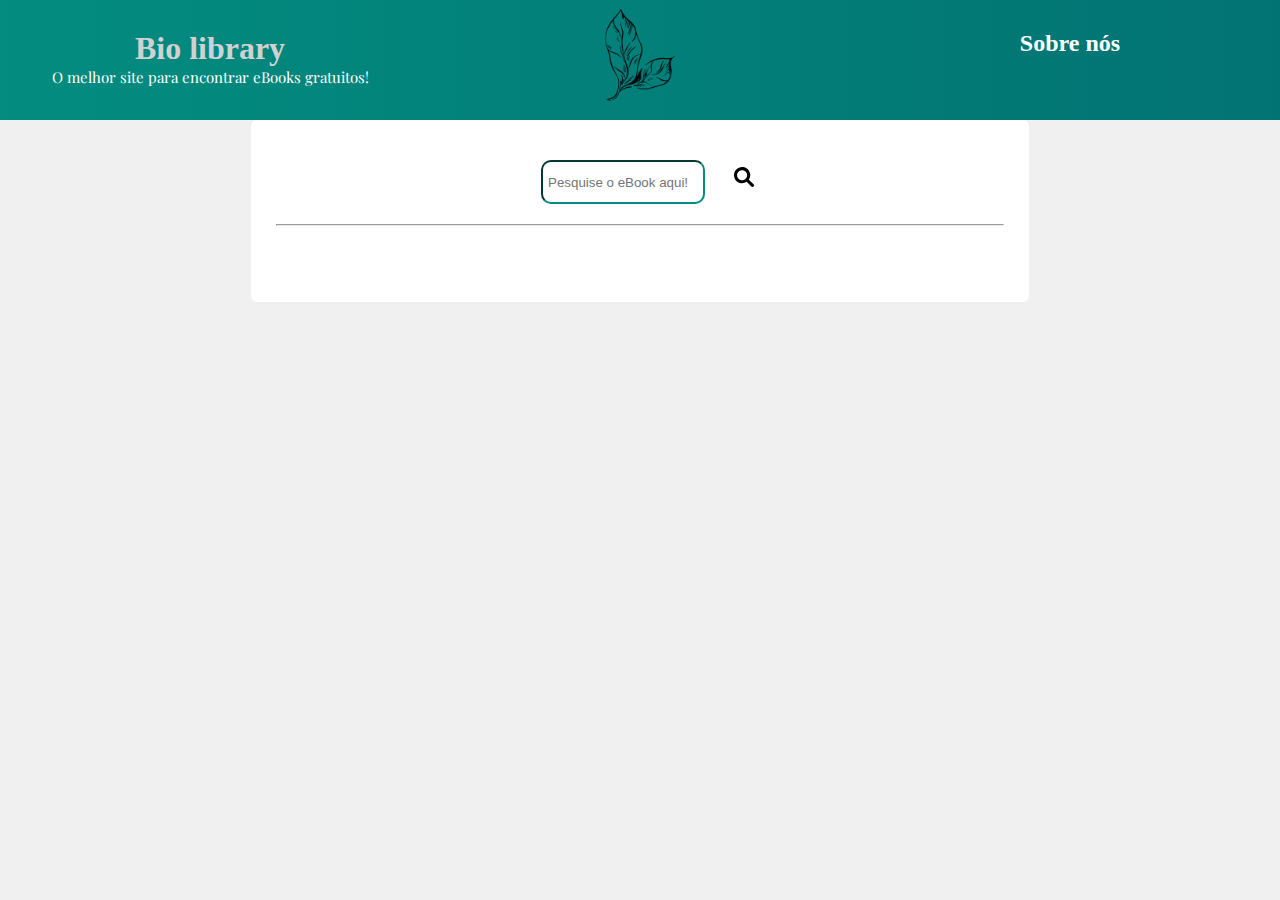
<file: index.html>
<!DOCTYPE html>
<html lang="pt-br">
<head>
    <meta charset="UTF-8">
    <meta http-equiv="X-UA-Compatible" content="IE=edge">
    <meta name="viewport" content="width=device-width, initial-scale=1.0">
    <title>Biblioteca Bio</title>
    <link rel="shortcut icon" href="assets/livro - icon.png" type="image/x-icon">
    <link rel="stylesheet" href="index.css".css>
    
    
</head>
<body>
    <nav>
            <div class="column1"><a href="/index.html" ><h1 id="nav-tittle">Bio library</h1></a>
            <p id="nav-description">O melhor site para encontrar eBooks gratuitos!</p></div>
            <div class="column2"><img id="main-img" src="assets/folha.png" alt=""></div>
            <div class="column3"><a href="/sobre-nos.html"><h2 id="sub-tittle">Sobre nós</h2></a></div>
    </nav>
    <main>
        <div id="main-buttons">
        <input type="text" name="Entrada" id="search-text" placeholder="Pesquise o eBook aqui!" MAXLENGTH="40">
       <img onclick="searchBook() " id="search-icon" class="img-buttons" src="assets/search-icon.svg" alt=""  >
       
        <hr>
        <div id="content">
        </div>
        <div id="page">
        </div>
        <br></br>
        <div id="back-page" class="controlIcons"></div>
        <div id="next-page" class="controlIcons"></div>
        
        
    </div>
    </main>
    
    
    <script src="index.js"></script>
    
</body>
</html>
</file>
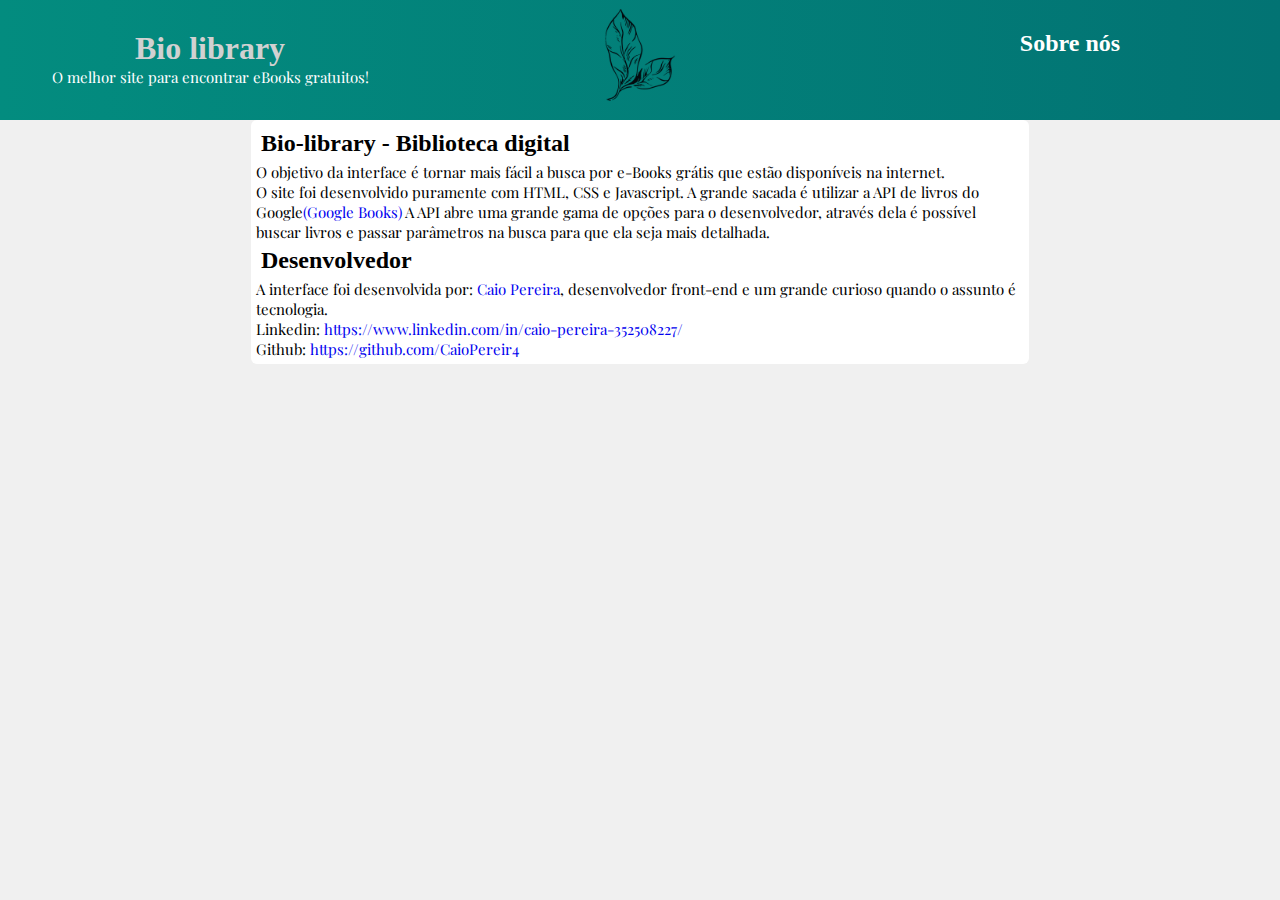
<file: sobre-nos.html>
<!DOCTYPE html>
<html lang="en">
<head>
    <meta charset="UTF-8">
    <meta http-equiv="X-UA-Compatible" content="IE=edge">
    <meta name="viewport" content="width=device-width, initial-scale=1.0">
    <title>Sobre nós</title>
    <link rel="shortcut icon" href="assets/livro - icon.png" type="image/x-icon">
    <link rel="stylesheet" href="index.css".css>
</head>
<body>
    <nav>
        <div class="column1"><a href="/index.html" ><h1 id="nav-tittle">Bio library</h1></a>
        <p id="nav-description">O melhor site para encontrar eBooks gratuitos!</p></div>
        <div class="column2"><img id="main-img" src="assets/folha.png" alt=""></div>
        <div class="column3"><h2 id="sub-tittle">Sobre nós</h2></div>
    </nav>
    <main>
        
           <h2>Bio-library - Biblioteca digital</h2><p> O objetivo da interface é tornar mais fácil a busca por e-Books grátis 
            que estão disponíveis na internet.
            </p>
            <p>
            O site foi desenvolvido puramente com HTML, CSS e Javascript. A grande sacada é utilizar a API de livros do Google<a href="https://developers.google.com/books/docs/overview">(Google Books)</a>
            A API abre uma grande gama de opções para o desenvolvedor, através dela é possível buscar livros e passar parâmetros na busca para que ela seja mais detalhada.
            </p>
        <h2>Desenvolvedor</h2>
        <p>A interface foi desenvolvida por: <a target="_blank" href="https://github.com/CaioPereir4">Caio Pereira</a>, desenvolvedor front-end e um grande curioso quando o assunto é tecnologia.</p>
        <p>Linkedin: <a  target='_blank' href="https://www.linkedin.com/in/caio-pereira-352508227/">https://www.linkedin.com/in/caio-pereira-352508227/</a></p>
        <p>Github: <a target="_blank" href="https://github.com/CaioPereir4">https://github.com/CaioPereir4</a></p>
    </main>
</body>
</html>
</file>
<file: index.css>
@font-face {
    font-family: 'Playfair';
    src: url('/assets/PlayfairDisplay-VariableFont_wght.ttf') format('truetype');
  }

*{
    padding: 0;
    margin: 0;
}
p{  
    font-family: Playfair ;
    color: black;
    font: bold;
    font-size: 15px;
}
body{ 
    background-color: rgb(240, 240, 240);
}
nav{
    background-image: linear-gradient( to left,#027373,#038C7F);
    width: 100%;
    height: 120px;
    column-count: 3;  
    column-gap:10px;
    column-rule: 4px rgb(79, 185, 227);
}

a{
    text-decoration: none;
}

h2{
    margin: 5px;
}
#nav-tittle{
    text-align: center;
    padding-top: 30px;
    color: white;
}

#nav-description{
    text-align: center;

    color: white;
}


#nav-tittle:hover{
    color: rgb(209, 209, 209);
    cursor: pointer;
}

#sub-tittle:hover{
    color: rgb(209, 209, 209);
    cursor: pointer;
}

#sub-tittle{
    text-align: center;
    padding-top: 30px;
    color: white;
    
}

#main-img{
    margin:auto;
    height: 100px;
    padding: 5px;
    display: block  ;
}



main{
    background-color: #FFFF  ;
    display: block;
    margin: auto;
    border-radius: 6px;
    height: 100%;
    width: 60%;
    padding: 5px;
}


.img-buttons{
    width: 30px;
    height: 20px;
}

#main-buttons{
    display: block;
    margin: auto;
    text-align: center;
    padding: 15px;
    padding-left: 20px;
    padding-right: 20px;
}


#search-text{
    padding: 5px;
    margin: 20px;
    border-radius: 10px;
    border-color: #038C7F;
    width: 150px;
    height: 30px;
}

#search-icon{
    margin: auto;
}
.img-buttons:hover{
    cursor: pointer;

}

.buttons:hover{
    cursor: pointer;
    height: 40px;
    background-color: rgb(209, 209, 209);
}

#content{
    text-align: right;
    padding: 10px;
}

#banner-livro{
    background-color: black;
    width: 130px;
    height: 150px;
    border: 1px solid rgb(0, 0, 0);
    
}

#p-book{
    margin: 10px;

}
.livros{
    display: block;
    margin: auto;

}


button{
    background: #027373;

    color: white;
    
    border-style: outset;
    
    border-color: #009da2;
    
    height: 30px;
    
    width: 80px;

    border-radius: 10px;
    
    margin: 10px;
    }

button:hover{
    cursor: pointer;
    background-color: #016164;
    cursor: pointer;

}

.controlIcons{
    display: inline;
}
</file>
